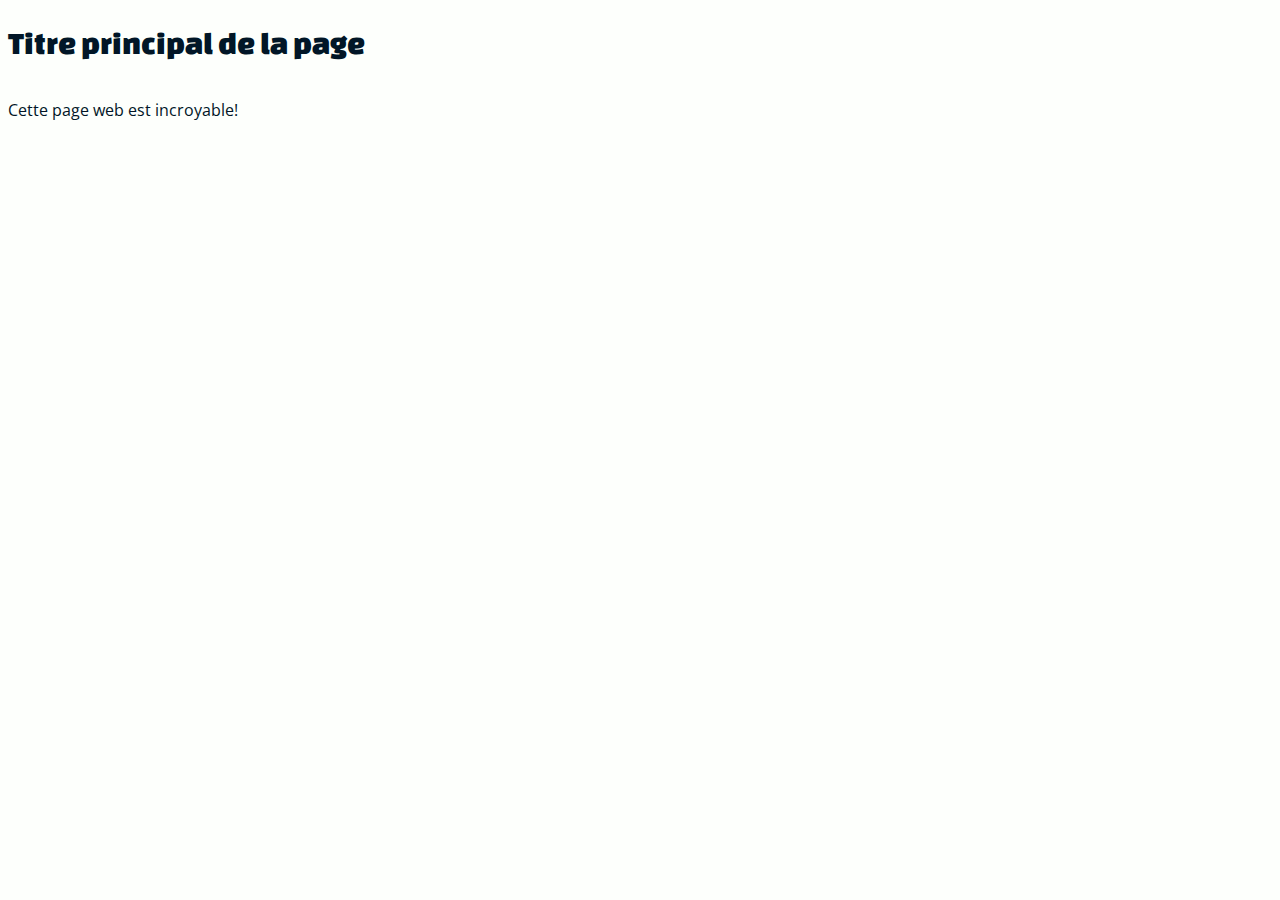
<file: index.html>
<!DOCTYPE html>
<html lang="fr">
<head>
    <!-- Encodage des caractères de la page -->
    <meta charset="utf-8">
    <!-- Ajuste la taille de la page aux différents appareils : pc, mobiles, tablettes -->
    <meta name="viewport" content="width=device-width, initial-scale=1, shrink-to-fit=no">
    <!-- Titre de la page. Visible dans l'onglet du navigateur -->
    <title>Qui suis-je? | Laure Dinateur</title>
    <!-- Auteur -->
    <meta name="author" content="Hasan Erdogdu">
    <!-- Icône de base du site : FAVICON -->
    <link rel="icon" type="image/x-icon" href="favicon.ico">
    <!-- Lien vers la feuille de style CSS principale -->
    <link rel="stylesheet" href="css/main.css">
</head>
<body>
<!-- Titre principal (unique) de la page -->
<h1>Titre principal de la page</h1>
<!-- Un paragraphe -->
<p>Cette page web est incroyable!</p>
</body>
</html>
</file>
<file: css/main.css>
@font-face {
    font-display: swap; /* Check https://developer.mozilla.org/en-US/docs/Web/CSS/@font-face/font-display for other options. */
    font-family: 'Open Sans';
    font-style: normal;
    font-weight: 400;
    src: url('../fonts/open-sans-v44-latin-regular.woff2') format('woff2'); /* Chrome 36+, Opera 23+, Firefox 39+, Safari 12+, iOS 10+ */
}

@font-face {
    font-display: swap; /* Check https://developer.mozilla.org/en-US/docs/Web/CSS/@font-face/font-display for other options. */
    font-family: 'Changa One';
    font-style: normal;
    font-weight: 400;
    src: url('../fonts/changa-one-v22-latin-regular.woff2') format('woff2'); /* Chrome 36+, Opera 23+, Firefox 39+, Safari 12+, iOS 10+ */
}

* {
    box-sizing: border-box;
}

body {
    background: #fdfffc;
    color: #011627;
    font-size: 100%;
    line-height: 1.4;
    font-family: 'Open Sans', sans-serif;
}

h1, h2, h3, h4, h5, h6 {
    font-family: 'Changa One', cursive;
    font-weight: 400;
}

h1 {
    font-size: 2rem;
    margin-bottom: 1em;
}

h2 {
    font-size: 1.5rem;
    margin-bottom: 0.75em;
}

p {
    line-height: 1.5;
}

a {
    color: #e71d36;
    text-decoration: none;
}

header {
    text-align: center;
    background: #000;
    padding-top: 5px;
    margin-bottom: 30px;
}

.logo {
    display: inline-block;
    font-family: 'Changa One', sans-serif;
    font-size: 1.75rem;
    line-height: 0.8;
    margin: 1rem 0;
}

.nom {
    color: #2ec4b6;
}

.metier {
    margin-top: -5px;
}

.nav_links {
    padding: 10px 0;
    margin-top: 20px;
}

.nav_links ul {
    list-style: none;
    padding: 0;
    margin: 0 10px;
}

@media screen and (max-width: 768px) {
    .nav_links .accueil {
        display: none;
    }
}

.nav_links li {
    display: inline-block;
}

.nav_links a {
    font-weight: 800;
    padding: 15px 10px;
    margin: 0 15px;
    display: inline-block;
}

.nav_links a:hover {
    color: #2ec4b6;
}

.quiSuisJe, .meContacter, .accueil {
    font-size: 1.25rem;
  font-family: 'Changa One', sans-serif;
}

.quiSuisJe {
    color: #2ec4b6;
}

.meContacter {
    color: #fdfffc;
}

main {
    margin: 0 5%;
}

.presentationCentre {
    text-align: center;
}

footer {
    padding-top: 50px;
    text-align: center;
}

footer nav ul {
    list-style: none;
    margin: 0;
    padding: 0;
}

footer li {
    display: inline-block;
}

footer img {
    width: 50px;
    margin: 0 15px;
    filter: grayscale(1);
    transition: filter 500ms linear;
}

footer img:hover {
    filter: grayscale(0);
}
/* Je n'arrive pas a centrer l'image */
.image-Laure {
    border-radius: 50%;
    max-width: 360px;
    height: auto;
    margin: auto;
}

.social-X {
    color: #e71d36;
}

.contact-list {
    list-style: none;
    padding: 0;
    text-align: left;
    display: inline-block;
}

.contact-list li {
    margin-bottom: 10px;
    color: #e71d36;
}

.icon {
    width: 24px;
    height: 24px;
    margin-right: 10px;
    vertical-align: middle;
}
</file>
